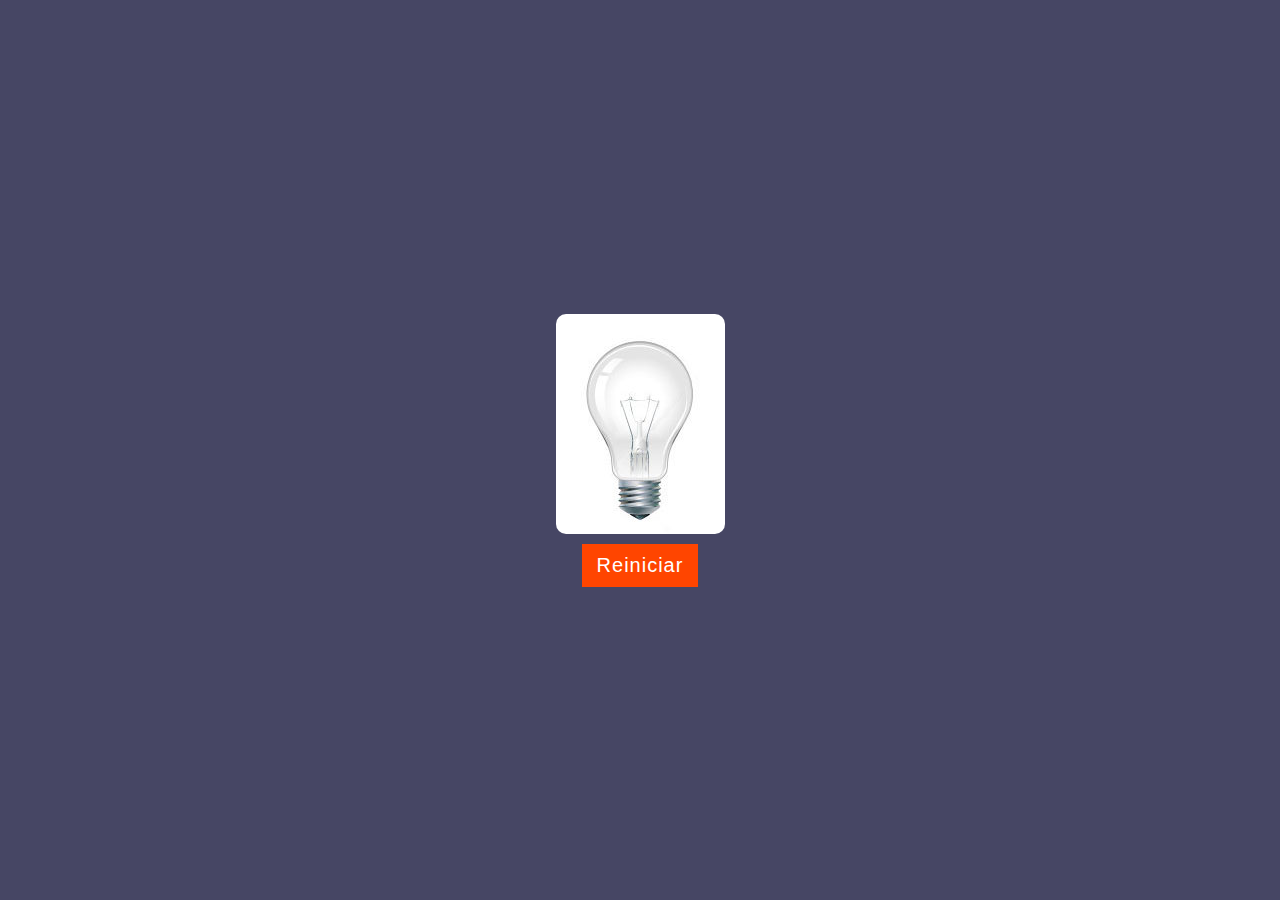
<file: 1º Versão/public/index.html>
<!DOCTYPE html>
<html lang="pt-br">

<head>
    <meta charset="UTF-8">
    <meta name="viewport" content="width=device-width, initial-scale=1.0">
    <title>Desafio 5 - eventos vuejs</title>
    <link rel="stylesheet" href="../assets/src/css/style.css">
</head>

<body>
    <div id="app" @click.self="reset">
        <img :src="source" alt="lampada" v-on="{mouseenter: toggle, mouseleave: toggle, click: toBreakLamp}">
        <button @click="reset">Reiniciar</button>
    </div>
    <script src="../assets/src/js//vue.js"></script>
    <script src="../assets/src/js//script.js"></script>
</body>

</html>
</file>
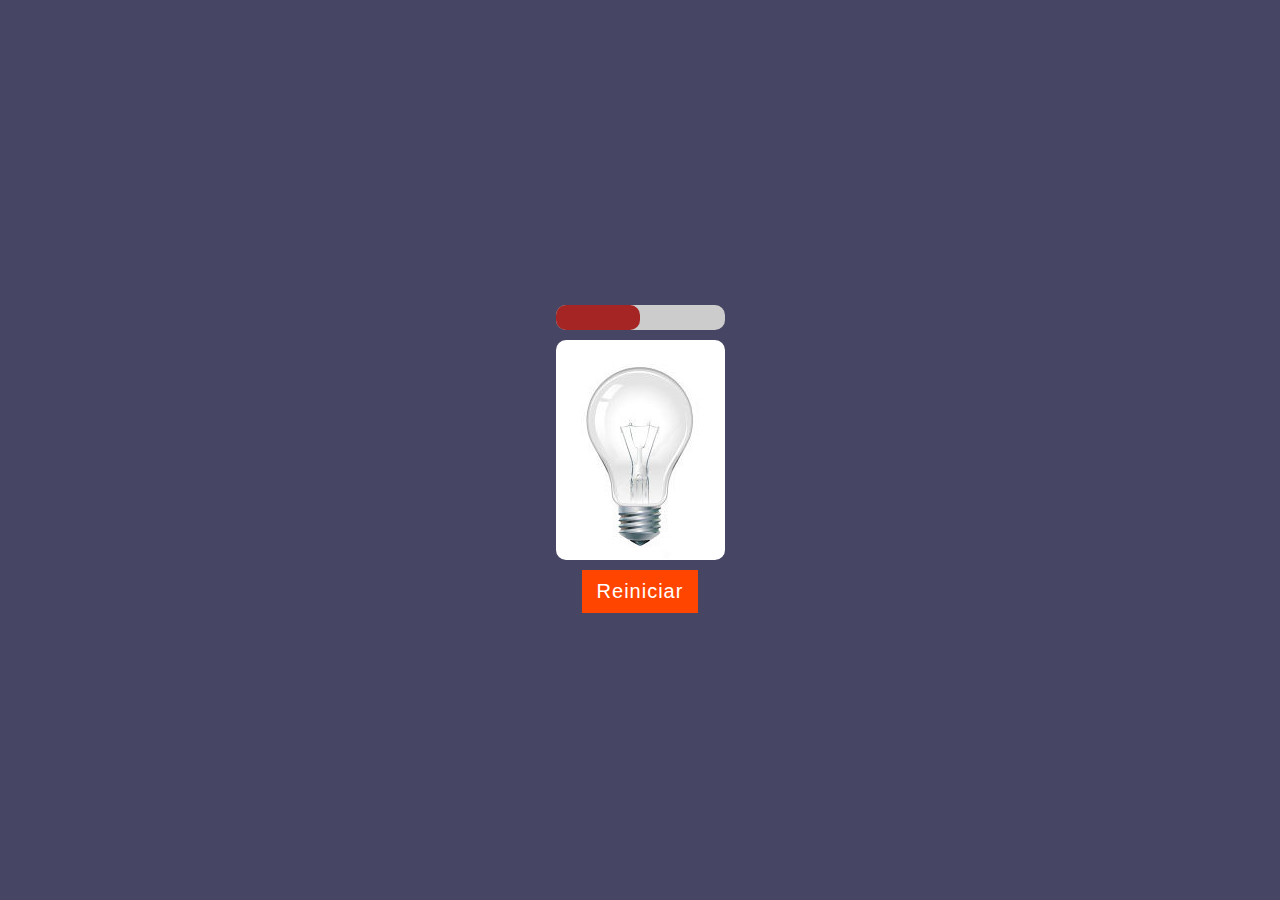
<file: 2º Versão/public/index.html>
<!DOCTYPE html>
<html lang="pt-br">

<head>
    <meta charset="UTF-8">
    <meta name="viewport" content="width=device-width, initial-scale=1.0">
    <title>Desafio 5 - eventos vuejs</title>
    <link rel="stylesheet" href="../assets/src/css/style.css">
</head>

<body>
    <div id="app" @dblclick.self="reset">
        <label>
            <input type="checkbox" v-model="checked" v-on="{click: toggle}">
            <span></span>
        </label>
        <img :src="source" alt="lampada" v-on="{click: toBreakLamp}">
        <button @click="reset">Reiniciar</button>
    </div>
    <script src="../assets/src/js//vue.js"></script>
    <script src="../assets/src/js//script.js"></script>
</body>

</html>
</file>
<file: 1º Versão/assets/src/css/style.css>
* {
    margin: 0;
    padding: 0;
}

#app {
    height: 100vh;
    display: flex;
    flex-direction: column;
    justify-content: center;
    align-items: center;
    background-color: rgb(70, 70, 100);
}

img {
    border-radius: 10px;
    -webkit-border-radius: 10px;
    -moz-border-radius: 10px;
    -ms-border-radius: 10px;
    -o-border-radius: 10px;
    margin-bottom: 10px;
}

button{
    outline: none;
    border: none;
    background-color: orangered;
    letter-spacing: 1px;
    font-size: 20px;
    color: white;
    padding: 10px 15px;
}
</file>
<file: 2º Versão/assets/src/css/style.css>
* {
    margin: 0;
    padding: 0;
}

label{
    margin-bottom: 10px;
}

span {
    width: 169px;
    height: 25px;
    display: flex;
    border-radius: 10px;
    -webkit-border-radius: 10px;
    -moz-border-radius: 10px;
    -ms-border-radius: 10px;
    -o-border-radius: 10px;
    background-color: #ccc;
}

input {
   visibility: hidden;
}

span::before {
    content: "";
    width: 50%;
    height: 100%;
    background-color: rgb(165, 37, 37);
    border-radius: 10px;
    -webkit-border-radius: 10px;
    -moz-border-radius: 10px;
    -ms-border-radius: 10px;
    -o-border-radius: 10px;
    transition: .3s linear;
    -webkit-transition: .3s linear;
    -moz-transition: .3s linear;
    -ms-transition: .3s linear;
    -o-transition: .3s linear;
}

input:checked + span::before{
    content: "";
    transform: translateX(100%);
    -webkit-transform: translateX(100%);
    -moz-transform: translateX(100%);
    -ms-transform: translateX(100%);
    -o-transform: translateX(100%);
    background-color: rgb(13, 202, 202);
}

#app {
    height: 100vh;
    display: flex;
    flex-direction: column;
    justify-content: center;
    align-items: center;
    background-color: rgb(70, 70, 100);
}

img {
    border-radius: 10px;
    -webkit-border-radius: 10px;
    -moz-border-radius: 10px;
    -ms-border-radius: 10px;
    -o-border-radius: 10px;
    margin-bottom: 10px;
}

button {
    outline: none;
    border: none;
    background-color: orangered;
    letter-spacing: 1px;
    font-size: 20px;
    color: white;
    padding: 10px 15px;
}
</file>
